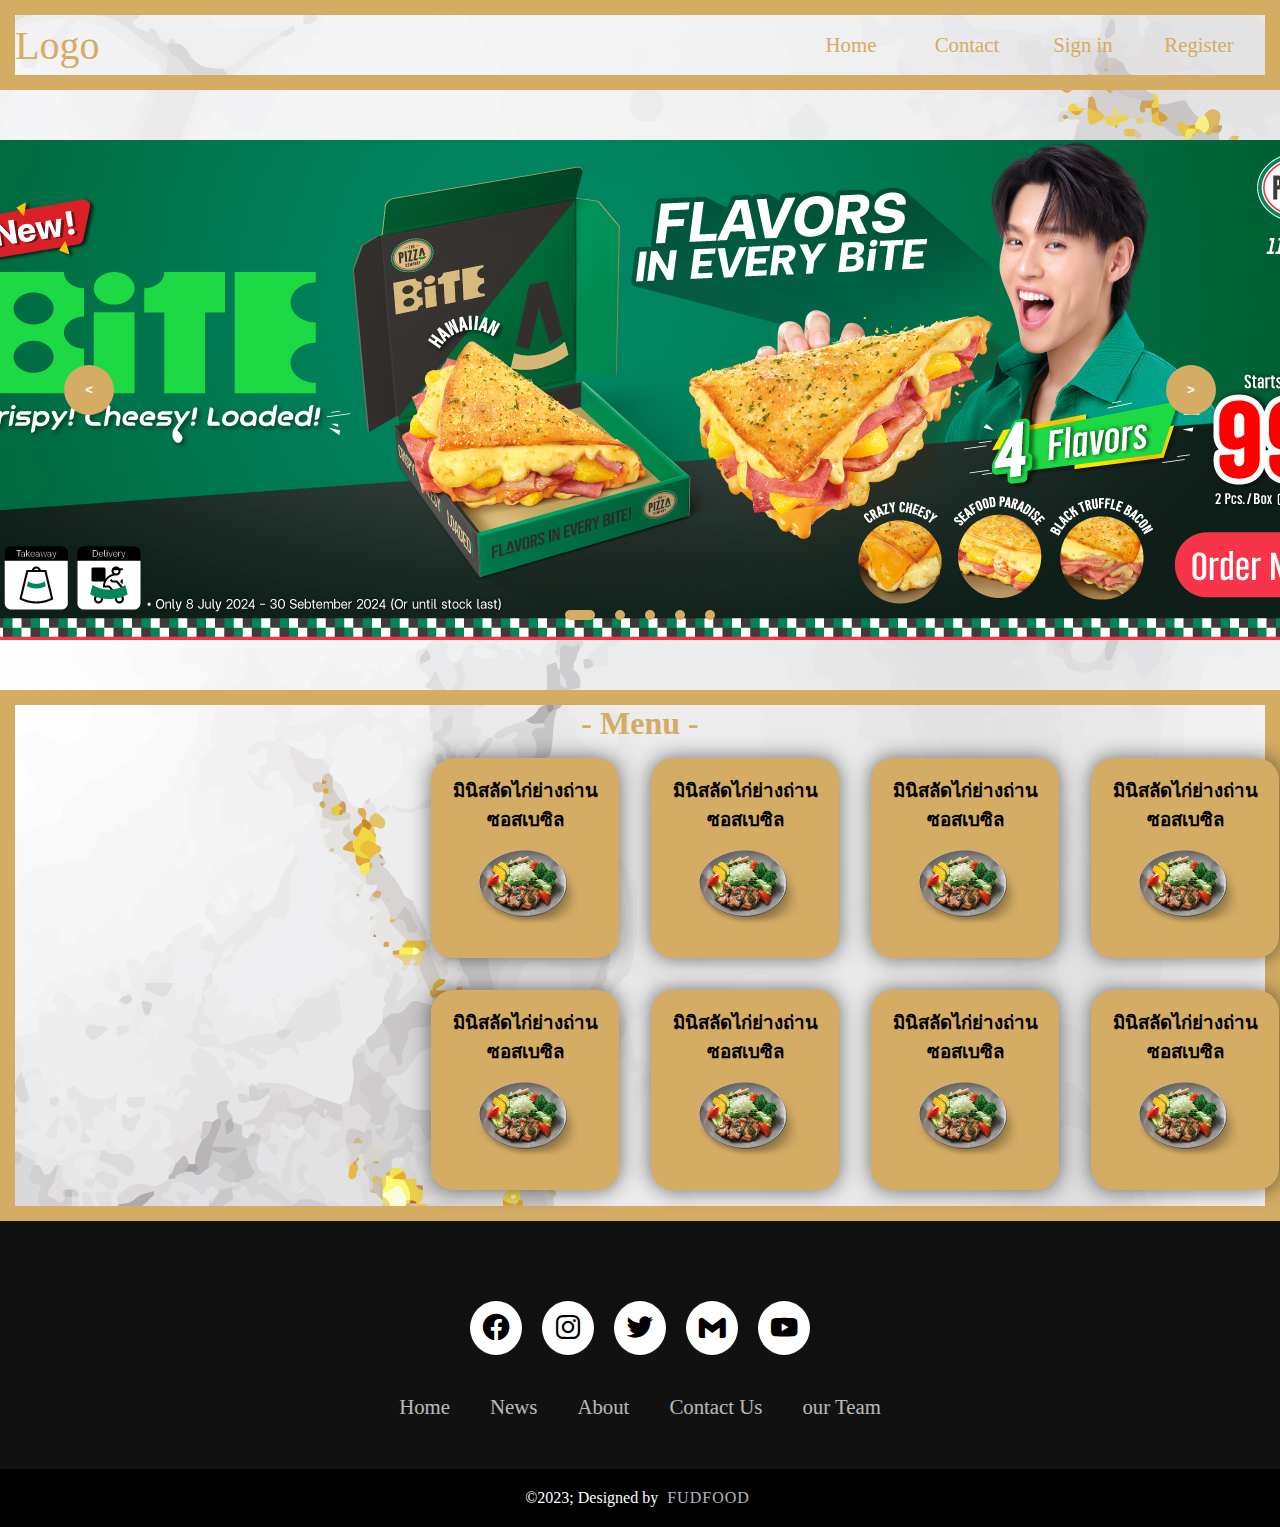
<file: index.html>
<!DOCTYPE html>
<html lang="en">
<head>
    <meta charset="UTF-8">
    <meta name="viewport" content="width=device-width, initial-scale=1.0">
    <link rel="stylesheet" href="style.css">
    <link rel="stylesheet"
    href="https://cdn.jsdelivr.net/npm/boxicons@latest/css/boxicons.min.css">
  
    <title>Home</title>
    
</head>

<body>

    <header>
        <nav>
            <div class="container">
                <div class="nav-con">
                    <div class="logo">
                        <a href="#">Logo</a>
                    </div>
                    <lu class="menu">
                        <li><a href="#">Home</a></li>
                        <li><a href="#">Contact</a></li>
                        <li><a href="#">Sign in</a></li>
                        <li><a href="#">Register</a></li>
                    </lu>
                </div>
            </div>
        </nav>
    </header>
    

    <div class="slider">
        <div class="list">
            <div class="item">
                <img src="img/G.jpg" alt="">
            </div>
            <div class="item">
                <img src="img/G1.png" alt="">
            </div>
            <div class="item">
                <img src="img/card3.png" alt="">
            </div>
            <div class="item">
                <img src="img/card4.png" alt="">
            </div>
            <div class="item">
                <img src="img/card5.png" alt="">
            </div>
        </div>
        <div class="buttons">
            <button id="prev"><</button>
            <button id="next">></button>
        </div>
        <ul class="dots">
            <li class="active"></li>
            <li></li>
            <li></li>
            <li></li>
            <li></li>
        </ul>
    </div>





    <!-- productcard -->
    <div class="menu-card">
        <h1>- Menu -</h1>
    <div class="card">
     <div class="product-card">
        
        <div class="product-info">
            <br>
            <h3>มินิสลัดไก่ย่างถ่าน<br>ซอสเบซิล</h3>
        </div>
        <div class="product-img">
            <img src="img/card1.png" alt="">
        </div>
        
     </div>
     <div class="product-card">
        
        <div class="product-info">
            <br>
            <h3>มินิสลัดไก่ย่างถ่าน<br>ซอสเบซิล</h3>
        </div>
        <div class="product-img">
            <img src="img/card1.png" alt="">
        </div>
        
     </div>
     <div class="product-card">
        
        <div class="product-info">
            <br>
            <h3>มินิสลัดไก่ย่างถ่าน<br>ซอสเบซิล</h3>
        </div>
        <div class="product-img">
            <img src="img/card1.png" alt="">
        </div>
        
     </div>
     <div class="product-card">
        
        <div class="product-info">
            <br>
            <h3>มินิสลัดไก่ย่างถ่าน<br>ซอสเบซิล</h3>
        </div>
        <div class="product-img">
            <img src="img/card1.png" alt="">
        </div>
        
     </div>
     <div class="product-card">
        
        <div class="product-info">
            <br>
            <h3>มินิสลัดไก่ย่างถ่าน<br>ซอสเบซิล</h3>
        </div>
        <div class="product-img">
            <img src="img/card1.png" alt="">
        </div>
        
     </div>
    </div>
    <!-- card2 -->

        <div class="card">
            <div class="product-card">
           
            <div class="product-info">
               <br>
               <h3>มินิสลัดไก่ย่างถ่าน<br>ซอสเบซิล</h3>
            </div>
            <div class="product-img">
               <img src="img/card1.png" alt="">
           </div>
           
        </div>
        <div class="product-card">
           
           <div class="product-info">
               <br>
               <h3>มินิสลัดไก่ย่างถ่าน<br>ซอสเบซิล</h3>
           </div>
           <div class="product-img">
               <img src="img/card1.png" alt="">
           </div>
           
        </div>
        <div class="product-card">
           
           <div class="product-info">
               <br>
               <h3>มินิสลัดไก่ย่างถ่าน<br>ซอสเบซิล</h3>
           </div>
           <div class="product-img">
               <img src="img/card1.png" alt="">
           </div>
           
        </div>
        <div class="product-card">
           
           <div class="product-info">
               <br>
               <h3>มินิสลัดไก่ย่างถ่าน<br>ซอสเบซิล</h3>
           </div>
           <div class="product-img">
               <img src="img/card1.png" alt="">
           </div>
           
        </div>
        <div class="product-card">
           
           <div class="product-info">
               <br>
               <h3>มินิสลัดไก่ย่างถ่าน<br>ซอสเบซิล</h3>
           </div>
           <div class="product-img">
               <img src="img/card1.png" alt="">
           </div>
           
        </div>
       </div>
    </div>
    <!-- footer -->
    <footer>
        <div class="footerContainer">
            <div class="socialIcons">
                <a href=""><i class='bx bxl-facebook-circle'></i></a>
                <a href=""><i class='bx bxl-instagram' ></i></a>
                <a href=""><i class='bx bxl-twitter' ></i></a>
                <a href=""><i class='bx bxl-gmail' ></i></a>
                <a href=""><i class='bx bxl-youtube' ></i></a>
            </div>
            <div class="footerNav">
                <ul><li><a href="">Home</a></li>
                    <li><a href="">News</a></li>
                    <li><a href="">About</a></li>
                    <li><a href="">Contact Us</a></li>
                    <li><a href="">our Team</a></li>
                </ul>
            </div>
            
        </div>
        <div class="footerBottom">
            <p>&copy;2023; Designed by <span class="designer">FudFood</span></p>
        </div>
    </footer>
    <script src="main.js"></script>
</body>
</html>
</file>
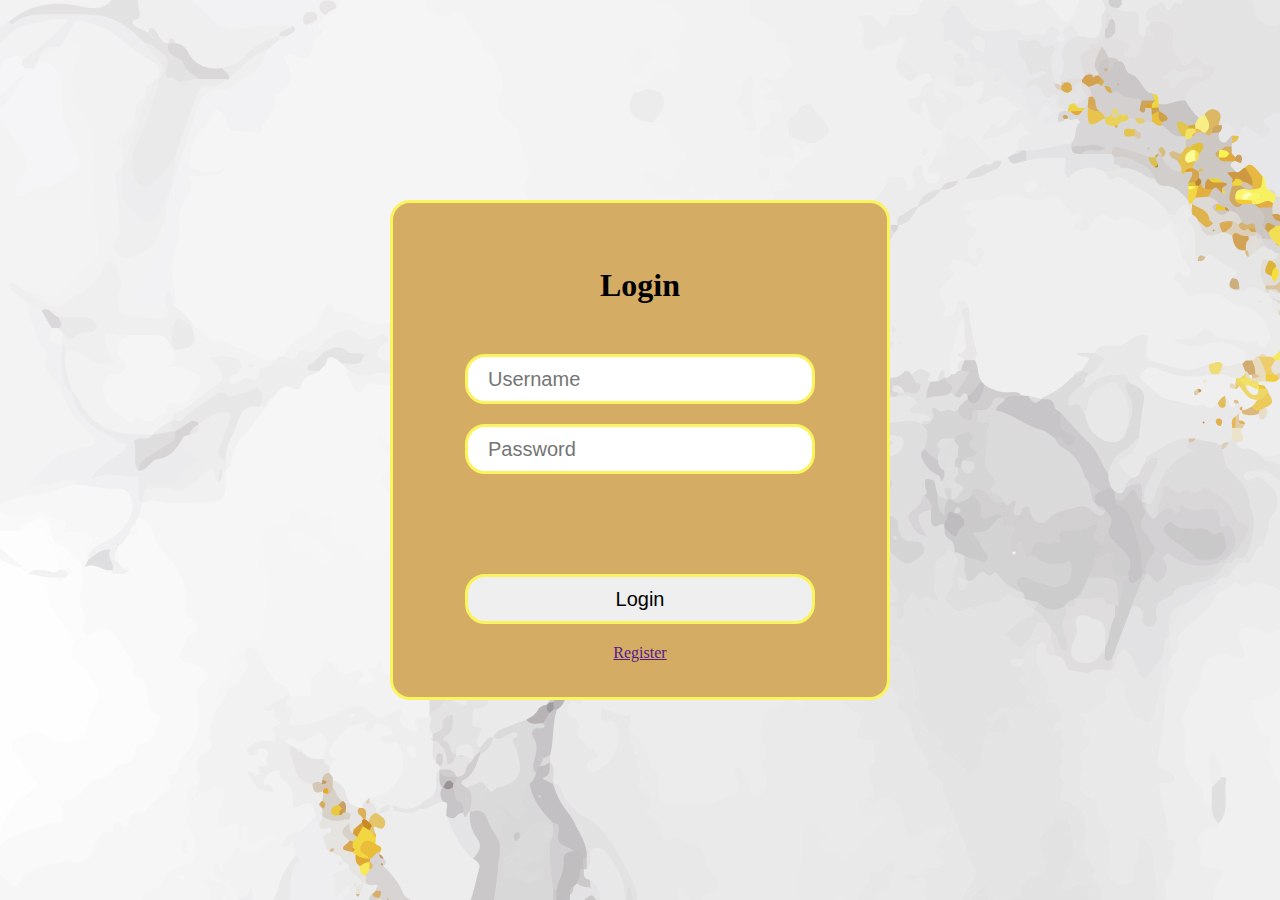
<file: login.html>
<!DOCTYPE html>
<html lang="en">
<head>
    <meta charset="UTF-8">
    <meta name="viewport" content="width=device-width, initial-scale=1.0">
    <link rel="stylesheet" href="login.css">
    <title>Login</title>
</head>
<body>
    <div class="screen">
        <h1>Login</h1>

        <input class="text" type="text" placeholder="Username"><br>
        <input class="text" type="password" placeholder="Password"><br>
        <input class="btn" type="button" value="Login"><br>   
        <a href="">Register</a>
    </div>
</body>
</html>
</file>
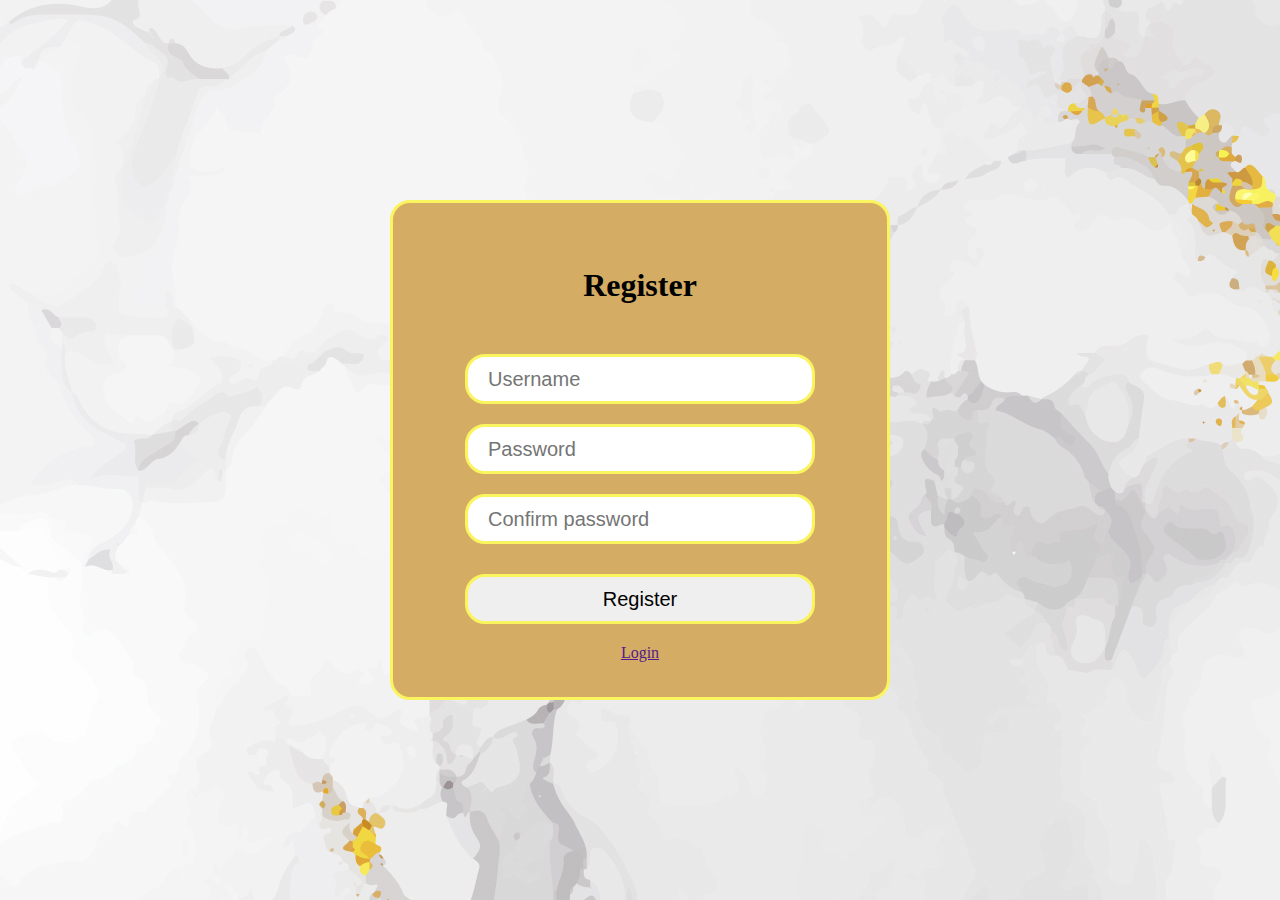
<file: register.html>
<!DOCTYPE html>
<html lang="en">
<head>
    <meta charset="UTF-8">
    <meta name="viewport" content="width=device-width, initial-scale=1.0">
    <link rel="stylesheet" href="register.css">
    <title>Register</title>
</head>
<body>
    <div class="screen">
        <h1>Register</h1>

        <input class="text" type="text" placeholder="Username"><br>
        <input class="text" type="password" placeholder="Password"><br>
        <input class="text" type="password" placeholder="Confirm password"><br>
        <input class="btn" type="button" value="Register"><br>   
        <a href="">Login</a>
    </div>
</body>
</html>
</file>
<file: style.css>
*{
    margin: 0;
    padding: 0;
    box-sizing: border-box;
    
    
}
body{
    text-align: center;
    justify-content: center;
    align-items: center;

    background-image: url("img/Wallpaper.jpg");

}
nav{
    border: #d4ac64 solid 15px;

}
.container{
    max-width: 1840px;
    margin: 0 auto;
    /* border: blue solid 1px; */
    
}
.nav-con{
    display: flex;
    justify-content: space-between;
    align-items: center;
    height: 60px;
}
.menu{
    display: flex;
}
.menu li {
    list-style: none;
    margin: 1rem;
    width: 100px;
    text-align: center;
}
a{
    color: #d4ac64;
    text-decoration: none;
}
.logo a {
    font-size: 2.5rem;
}   
li a {
    font-size: 1.3rem;
}
.menu li {
    padding: 1rem 0;
    margin-left: 0;
    transition: 0.5s;
    border-radius: 15px;
}
.menu li:hover{
    background-color: white;
    border-radius: 15px;

}
@media screen and (max-width: 500px) {
    .logo {
        margin-bottom: 1rem;
    }
    .nav-con{
        padding: 3rem 0 ;
        flex-direction: column;
        height: auto;
    }
    .menu{
        width: 100%;
        text-align: center;
        flex-direction: column;
    }
    .menu li {
        padding: 1rem 0;
        margin-left: 0;
        transition: 0.5s;
    }
    .menu li:hover{
        background-color: #222;

    }
}

/* //// */
.slider{
    width: 1300px;
    max-width: 100vw;
    height: 500px;
    margin: auto;
    position: relative;
    overflow: hidden;
    margin-top: 50px;
}
.slider .list{
    position: absolute;
    width: max-content;
    height: 100%;
    left: 0;
    top: 0;
    display: flex;
    transition: 2s;
}
.slider .list img{
    width: 1300px;
    max-width: 100vw;
    height: 100%;
    object-fit: cover;
}
.slider .buttons{
    position: absolute;
    top: 45%;
    left: 5%;
    width: 90%;
    display: flex;
    justify-content: space-between;
}
.slider .buttons button{
    width: 50px;
    height: 50px;
    border-radius: 50%;
    background-color: #d4ac64;
    color: #fff;
    border: none;
    font-family: monospace;
    font-weight: bold;
}
.slider .buttons button:hover{
    background-color: #ca8300;
    transition: 0.5s;
}
.slider .dots{
    position: absolute;
    bottom: 10px;
    left: 0;
    color: #fff;
    width: 100%;
    margin: 0;
    padding: 0;
    display: flex;
    justify-content: center;
}
.slider .dots li{
    list-style: none;
    width: 10px;
    height: 10px;
    background-color: #d4ac64;
    margin: 10px;
    border-radius: 20px;
    transition: 0.5s;
}
.slider .dots li.active{
    width: 30px;
}
@media screen and (max-width: 768px){
    .slider{
        height: 400px;
    }
}


/* card */
h1 {
    color: #d4ac64;
}
h1:hover{
    color: #ca8300;
    transition: 0.5s;

}
.menu-card{
    border: #d4ac64 solid 15px;
    margin-top: 50px;
    
}
.card{
    display: flex;
    width: 1100px;
    margin-left: 400px;
    align-items: center;
    /* border: green solid 1px; */

}
.product-card {
    text-align: center;
    border-radius: 22px;
    width: 200px;
    height: 200px;
    box-shadow: 0 0 20px 1px rgba(0, 0, 0, 0.5);
    margin: 1rem;
    background-color: #d4ac64;
    
}
.product-card:hover{
    background-color: #ca8300;
    transition: 0.5s;
}
.product-img{
    

}

.product-img img{
    width: 150px;

}

/* footer */
footer{
    background-color: #111;
}
.footerContainer{
    width: 100%;
    padding: 70px 30px 20px ;
}
.socialIcons{
    display: flex;
    justify-content: center;
}
.socialIcons a{
    text-decoration: none;
    padding:  10px;
    background-color: white;
    margin: 10px;
    border-radius: 50%;
}
.socialIcons a i{
    font-size: 2em;
    color: black;
    opacity: 0,9;
}
/* Hover affect on social media icon */
.socialIcons a:hover{
    background-color: #111;
    transition: 0.5s;
}
.socialIcons a:hover i{
    color: white;
    transition: 0.5s;
}
.footerNav{
    margin: 30px 0;
}
.footerNav ul{
    display: flex;
    justify-content: center;
    list-style-type: none;
}
.footerNav ul li a{
    color:white;
    margin: 20px;
    text-decoration: none;
    font-size: 1.3em;
    opacity: 0.7;
    transition: 0.5s;

}
.footerNav ul li a:hover{
    opacity: 1;
}
.footerBottom{
    background-color: #000;
    padding: 20px;
    text-align: center;
}
.footerBottom p{
    color: white;
}
.designer{
    opacity: 0.7;
    text-transform: uppercase;
    letter-spacing: 1px;
    font-weight: 400;
    margin: 0px 5px;
}
@media (max-width: 700px){
    .footerNav ul{
        flex-direction: column;
    } 
    .footerNav ul li{
        width:100%;
        text-align: center;
        margin: 10px;
    }
    .socialIcons a{
        padding: 8px;
        margin: 4px;
    }
}
</file>
<file: login.css>
*{
    margin: 0;
    padding: 0;
    box-sizing: border-box;
    
    
}
body{
    text-align: center;
    justify-content: center;
    align-items: center;

    background-image: url("img/Wallpaper.jpg");

}
.screen {
    background-color: #d4ac64;
    width: 500px;
    height: 500px;
    display: block;
    margin: auto;
    margin-top: 200px;
    border-radius: 20px;
    border: #faf45e solid 0.2rem;
    padding: 4rem 0 ;

}
h1{
    margin-bottom: 50px;
    
}
.btn{
    margin-top: 80px;

}
.btn:hover{
    background-color: rgb(223, 223, 223);
    transition: 0.5s;
}
input::placeholder{
    font-size: 20px;

}
.text{
    padding: 20px 45px 20px 20px;
}
input{
    width: 350px;
    height: 50px;
    border: none;
    border-radius: 20px;
    margin-bottom: 20px;
    border: #faf45e solid 0.2rem;
    font-size: 20px;
}
</file>
<file: register.css>
*{
    margin: 0;
    padding: 0;
    box-sizing: border-box;
    
    
}
body{
    text-align: center;
    justify-content: center;
    align-items: center;

    background-image: url("img/Wallpaper.jpg");

}
.screen {
    background-color: #d4ac64;
    width: 500px;
    height: 500px;
    display: block;
    margin: auto;
    margin-top: 200px;
    border-radius: 20px;
    border: #faf45e solid 0.2rem;
    padding: 4rem 0 ;

}
h1{
    margin-bottom: 50px;
    
}
.btn{
    margin-top: 10px;

}
.btn:hover{
    background-color: rgb(223, 223, 223);
    transition: 0.5s;
}
input::placeholder{
    font-size: 20px;

}
.text{
    padding: 20px 45px 20px 20px;
}
input{
    width: 350px;
    height: 50px;
    border: none;
    border-radius: 20px;
    margin-bottom: 20px;
    border: #faf45e solid 0.2rem;
    font-size: 20px;
}
</file>
